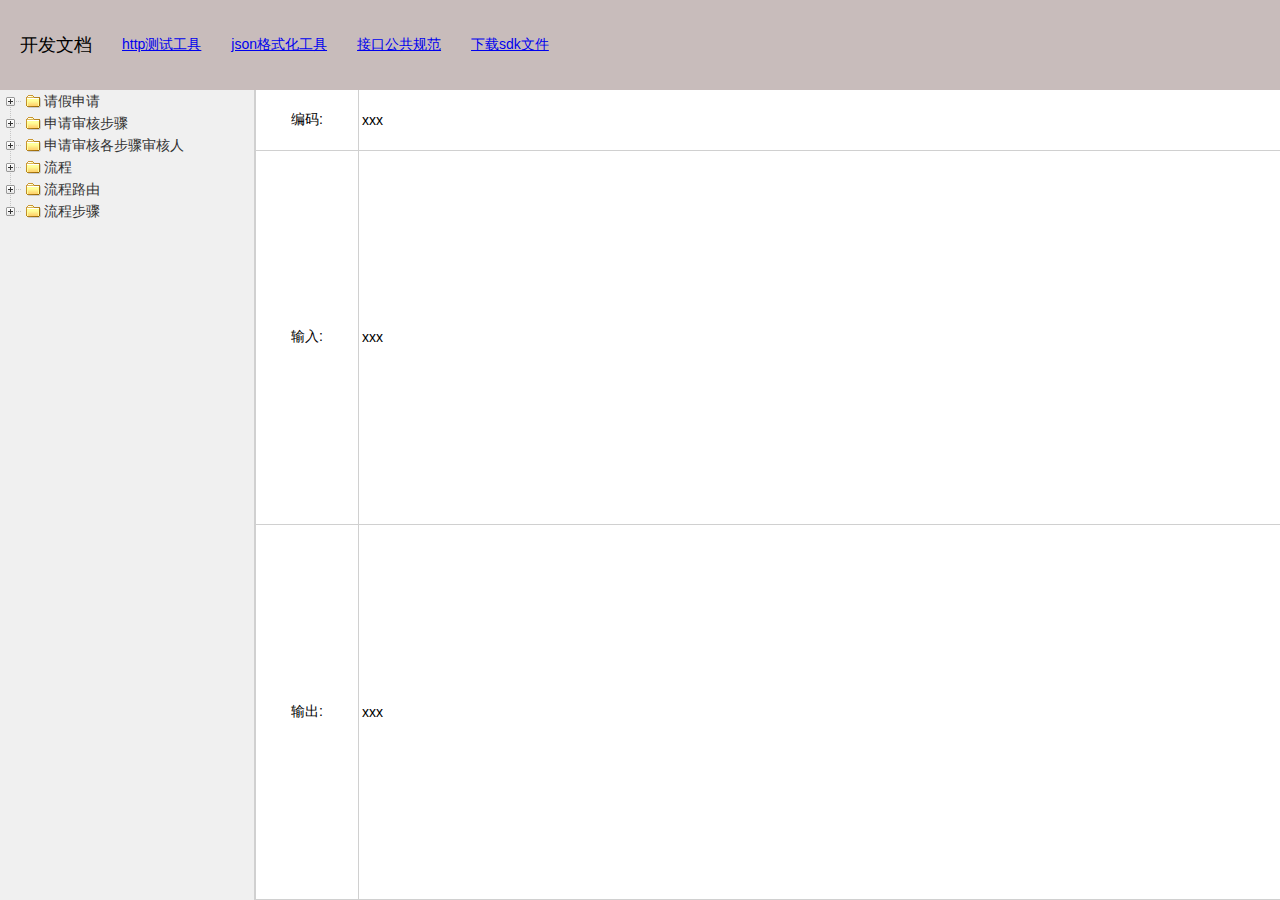
<file: api-support-web/src/main/webapp/doc/index.html>
<!DOCTYPE html>
<html>
<head>
<meta charset="UTF-8">
<link href="skins/Aqua/css/ligerui-all.css" rel="stylesheet" type="text/css" /> 
<link rel="stylesheet" type="text/css" href="css/index.css" />
<script type="text/javascript" src="js/jquery-1.9.0.min.js"></script>
<script type="text/javascript" src="js/ligerui.min.js"></script>
<script type="text/javascript" src="../http/jf/js/jsonFormater.js"></script>
<script type="text/javascript" src="js/data/tree.js"></script>
<script type="text/javascript" src="js/data/data.js"></script>
<script type="text/javascript" src="js/index.js"></script>
</head>
<body>
	<div class="header">
		<span style="font-size:18px;padding-left:20px;">开发文档</span>
		<span><a href="../http/http.html" target="_black">http测试工具</a></span> 
		<span><a href="../http/json.html" target="_black">json格式化工具</a></span>
		<span><a href="../http/standard.html" target="_black">接口公共规范</a></span>
		<span><a href="js/data/sdk.js" target="_black">下载sdk文件</a></span>
	</div>
	<div class="content">
		<div class="left">
		   <div class="left_content" id="left"></div>
		</div>
		<div class="right">
		    <div class="right_content" id="right">
		        <table>
		           <tr class="tr1">
		            	<td  class="note">编码:</td>
		            	<td  class="show"><div id="k1">xxx</div></td>
		           </tr>
		           <tr class="tr2">
		            	<td class="note">输入:</td>
		            	<td  class="show"><div id="k2">xxx</div></td>
		           </tr>
		           <tr class="tr3">
		            	<td class="note">输出:</td>
		            	<td class="show"><div id="k3">xxx</div></td>
		           </tr>
		        </table>
		    </div>
		</div>
	</div>
</body>
</file>
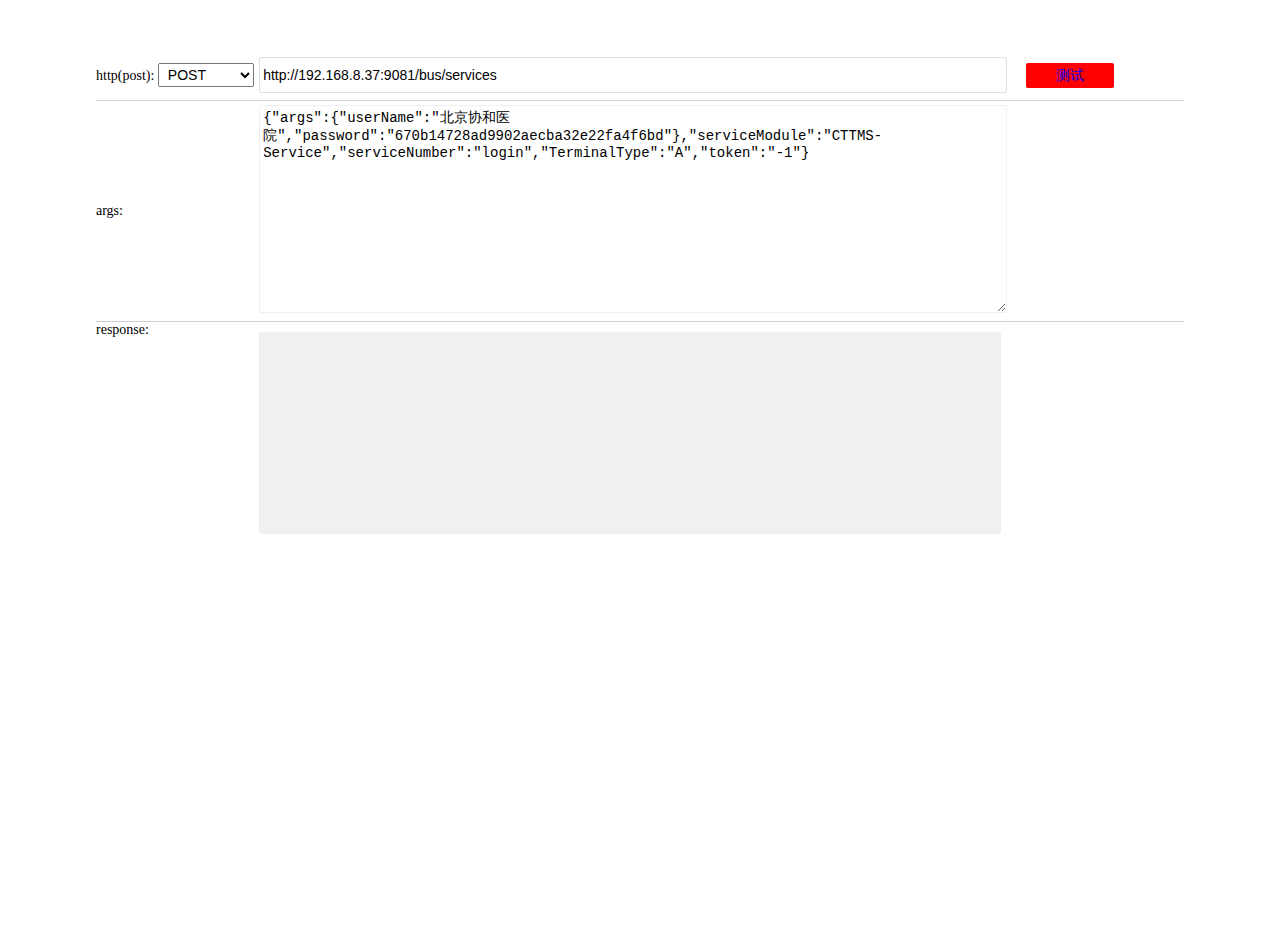
<file: api-support-web/src/main/webapp/http/http.html>
<!DOCTYPE html>
<html>
<head>
<meta charset="UTF-8">
<link rel="stylesheet" type="text/css" href="css/index.css"/>
</head>
<body>
<script type="text/javascript" src="js/index.js"></script>
<script type="text/javascript" src="js/jquery-1.8.2.min.js"></script>
<script type="text/javascript" src="jf/js/jsonFormater.js"></script>
<div class="_content">
<table>
 	<tr id="tr1">
      <td class="td1">
      <span>
		  http(post):
		  <select name="method" id="m">
			  	<option value="POST">POST</option>
			    <option value="GET">GET</option> 
				<option value="PUT">PUT</option>
				<option value="DELETE">DELETE</option>
				<option value="HEAD">HEAD</option>
				<option value="OPTIONS">OPTIONS</option>
				<option value="TRACE">TRACE</option>
		  </select>
	  </span>
      </td>
      <td class="td2">
      		<input name="http" id="http" type="text" value="http://192.168.8.37:9081/bus/services"/>
  			<a href="javaScript:void(0)" onclick="test()">测试</a>
      </td>
   </tr>
   <tr id="tr2">
      <td class="td1">args:</td>
      <td class="td2"><textarea name="args" id="args">{"args":{"userName":"北京协和医院","password":"670b14728ad9902aecba32e22fa4f6bd"},"serviceModule":"CTTMS-Service","serviceNumber":"login","TerminalType":"A","token":"-1"}</textarea></td>
   </tr>
   <tr id="tr3">
      <td class="td1">response:</td>
      <td class="td2"><div id="show"></div></td>
   </tr>
</table>
</div>
</body>
</html>
</file>
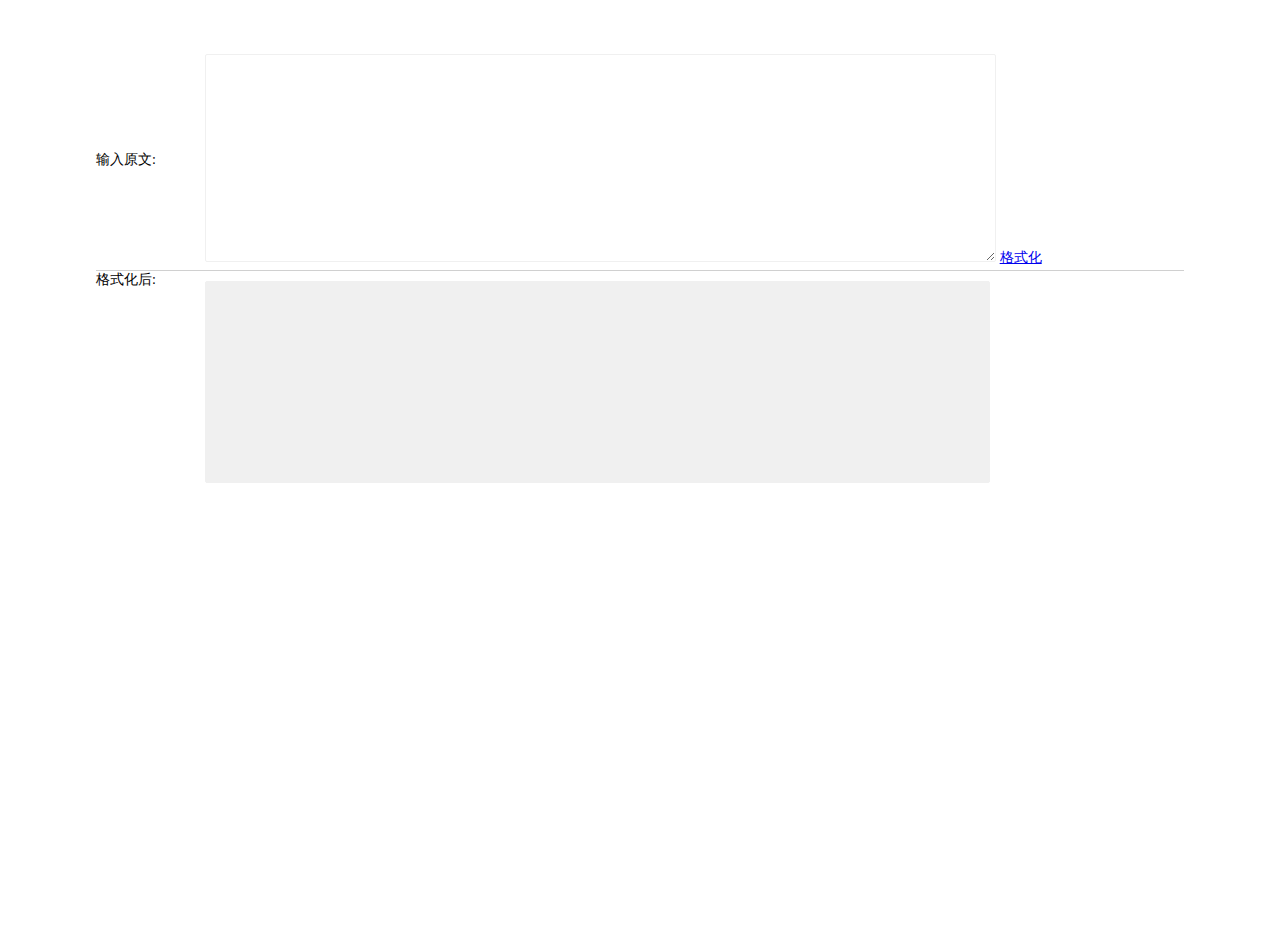
<file: api-support-web/src/main/webapp/http/json.html>
<!DOCTYPE html>
<html>
<head>
<meta charset="UTF-8">
<link rel="stylesheet" type="text/css" href="css/index.css" />
</head>
<body>
	<script src="js/jquery-1.8.2.min.js" type="text/javascript"></script>
	<script type="text/javascript" src="jf/js/jsonFormater.js"></script>
	<script type="text/javascript">
		function toFormat() {
			var str = get("input").value;
			if (str != null || "" != str) {
				set("show", str);
			}
		}
		function get(id) {
			return document.getElementById(id);
		}
		function set(id, txt) {
			var options = {
				dom : '#' + id,
				imgCollapsed : "jf/images/Collapsed.gif",
				imgExpanded : "jf/images/Expanded.gif",
				quoteKeys : false
			};
			var jf = new JsonFormater(options);
			jf.doFormat(txt);
		}
	</script>
	<div class="_content">
		<table>
			<tr id="tr2">
				<td class="td1">输入原文:</td>
				<td class="td2"><textarea id="input" onchange="toFormat()"></textarea>
				<a href="javaScript:void(0)" onclick="toFormat()">格式化</a>
				</td>
			</tr>
			<tr id="tr3">
				<td class="td1">格式化后:</td>
				<td class="td2"><div id="show"></div></td>
			</tr>
		</table>
	</div>
</body>
</html>
</file>
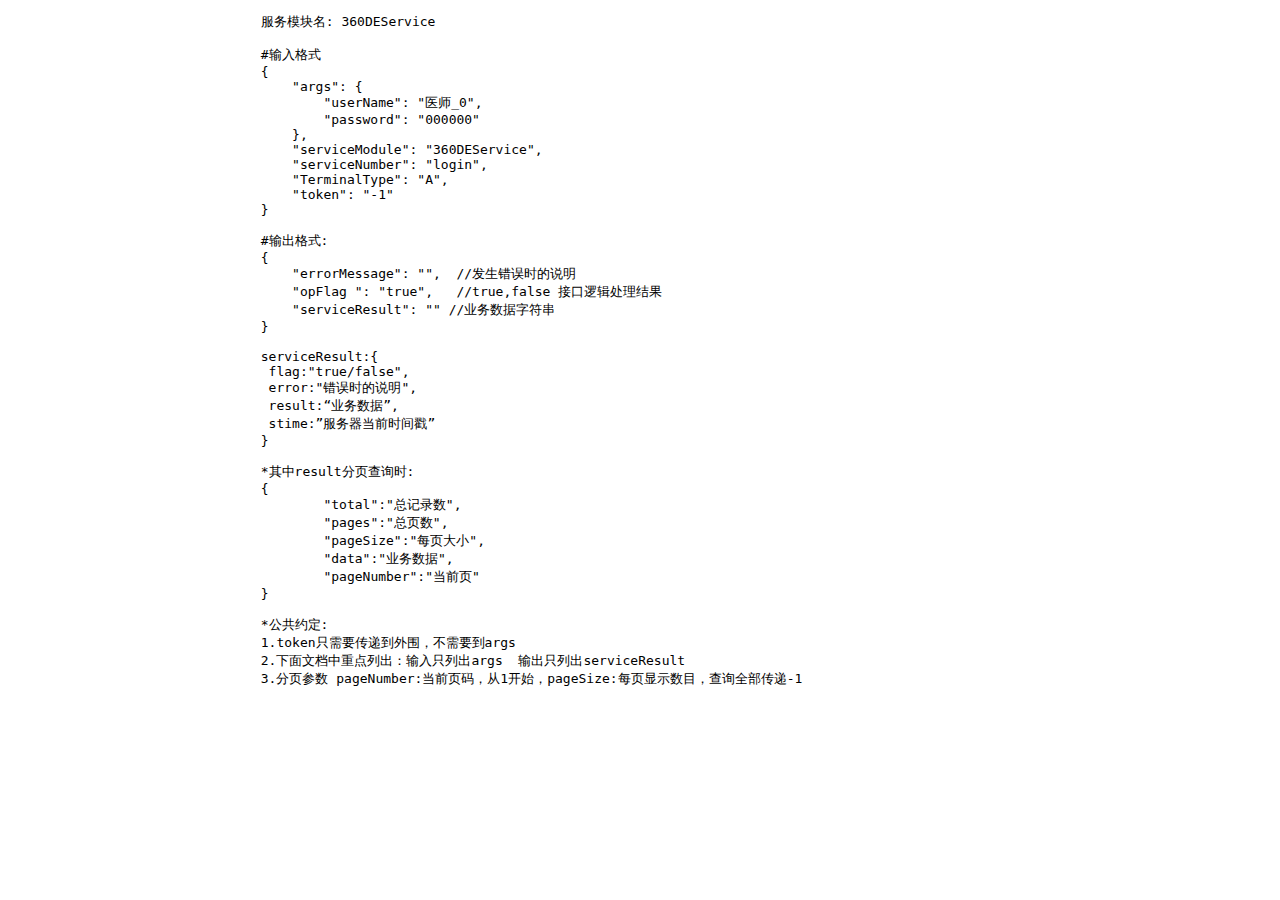
<file: api-support-web/src/main/webapp/http/standard.html>
<!DOCTYPE html>
<html>
<head>
<meta charset="UTF-8">
<style type="text/css">
div{
  width: 60%;
  height: 100%;
  margin: 0 auto;
}
</style>
</head>
<body>
<div>
<pre>
服务模块名: 360DEService

#输入格式
{
    "args": {
        "userName": "医师_0",
        "password": "000000"
    },
    "serviceModule": "360DEService",
    "serviceNumber": "login",
    "TerminalType": "A",
    "token": "-1"
}

#输出格式:
{
    "errorMessage": "",  //发生错误时的说明
    "opFlag ": "true",   //true,false 接口逻辑处理结果
    "serviceResult": "" //业务数据字符串
}

serviceResult:{
 flag:"true/false",
 error:"错误时的说明",
 result:“业务数据”,
 stime:”服务器当前时间戳”
}

*其中result分页查询时:
{
	"total":"总记录数",
	"pages":"总页数",
	"pageSize":"每页大小",
	"data":"业务数据",
	"pageNumber":"当前页"
}

*公共约定:
1.token只需要传递到外围，不需要到args
2.下面文档中重点列出：输入只列出args  输出只列出serviceResult
3.分页参数 pageNumber:当前页码，从1开始，pageSize:每页显示数目，查询全部传递-1
</pre>
</div>
</body>
</html>
</file>
<file: api-support-web/src/main/webapp/doc/skins/Aqua/css/ligerui-all.css>
﻿@import url("ligerui-common.css");
@import url("ligerui-dialog.css");
@import url("ligerui-form.css");
@import url("ligerui-grid.css");
@import url("ligerui-layout.css");
@import url("ligerui-menu.css");
@import url("ligerui-tab.css");
@import url("ligerui-tree.css");
</file>
<file: api-support-web/src/main/webapp/doc/css/index.css>
* {
	padding: 0px;
	margin: 0px;
	font-size: 14px;
	box-sizing: border-box;
}

html, body {
	width: 100%;
	height: 100%;
}

body {
	width: 100%;
	height: 100%;
}

.header {
	width: 100%;
	height: 10%;
	background-color: #c8bcbb;
	border-bottom: 1px solid #dhdhdh;
	display: flex;
	justify-content: start;
	align-items: center;
}

.header span {
	padding: 1px 15px;
}

.content {
	width: 100%;
	height: 90%;
	display: flex;
	justify-content: start;
	align-items: center;
}

.content .left {
	width: 20%;
	height: 100%;
	overflow-x: hidden;
	overflow-y: auto;
	border-right: 2px solid #d0d0d0;
	background-color: #f0f0f0;
}

.content .left div{
	background-color: #f0f0f0;
}

.content .right {
	width: 80%;
	height: 100%;
	overflow-x: hidden;
	overflow-y: auto;
}

.left_content {
	width: 100%;
	height: 100%;
}

.right_content {
	width: 100%;
	height: 100%;
}

table {
	width: 100%;
	height: 100%;
}

table tr {
	border-bottom: 1px solid #d0d0d0;
}

table td.note {
	width: 10%;
	border-right: 1px solid #d0d0d0;
	text-align: center;
}

table td.show {
	width: 90%;
	padding: 3px;
}

table tr.tr1 {
	height: 60px;
	width: 100%;
}
</file>
<file: api-support-web/src/main/webapp/http/css/index.css>
*{
  padding:0px;
  margin: 0px;
  font-size:14px;
}

html,body{
  width: 100%;
  height: 100%;
}

body{
  width: 100%;
  height: 100%;
  margin: 0 auto;
}


._content{
  width: 85%;
  margin: 0 auto;
  margin-top: 50px;
}


#http{
  width: 70%;
  height: 28px;
  line-height: 28px;
}

table{
  width: 100%;
  height: 100%;
  border-collapse: collapse;
}

#tr1 .td1{
  width: 15%;
  border-bottom: 1px solid #d0d0d0;
  height: 50px;
}

#tr1 .td1 select{
  padding: 2px 5px;
}

#tr1 .td2{
  width: 85%;
  height: 50px;
  border-bottom: 1px solid #d0d0d0;
}

#tr1 .td2 input{
    width:80%;
    height: 28px;
    border: 1px solid #e0e0e0;
    border-radius:2px;
    padding: 3px;
}

#tr1 .td2 a{
  background-color: red;
  border-radius: 2px;
  padding: 5px 30px;
  margin-left: 15px;
  text-decoration: none;
}


#tr2 .td1{
  width: 10%;
  border-bottom: 1px solid #d0d0d0;
  height: 200px;
}

#tr2 .td2{
  width: 90%;
  height: 200px;
  border-bottom: 1px solid #d0d0d0;
  padding: 10px 0px;
}

#tr2 .td2 textarea{
  padding: 3px;
  width: 80%;
  height: 100%;
  border: 1px solid #f0f0f0;
  border-radius: 2px;
}


#tr3 .td1{
  width: 10%;
  vertical-align:top;
}

#tr3 .td2{
  width: 90%;
  padding: 10px 0px;
}

#tr3 .td2 #show{
  width: 80%;
  border: 1px solid #f0f0f0;
  border-radius: 2px;
  background-color: #f0f0f0;
  min-height: 200px;
}
</file>
